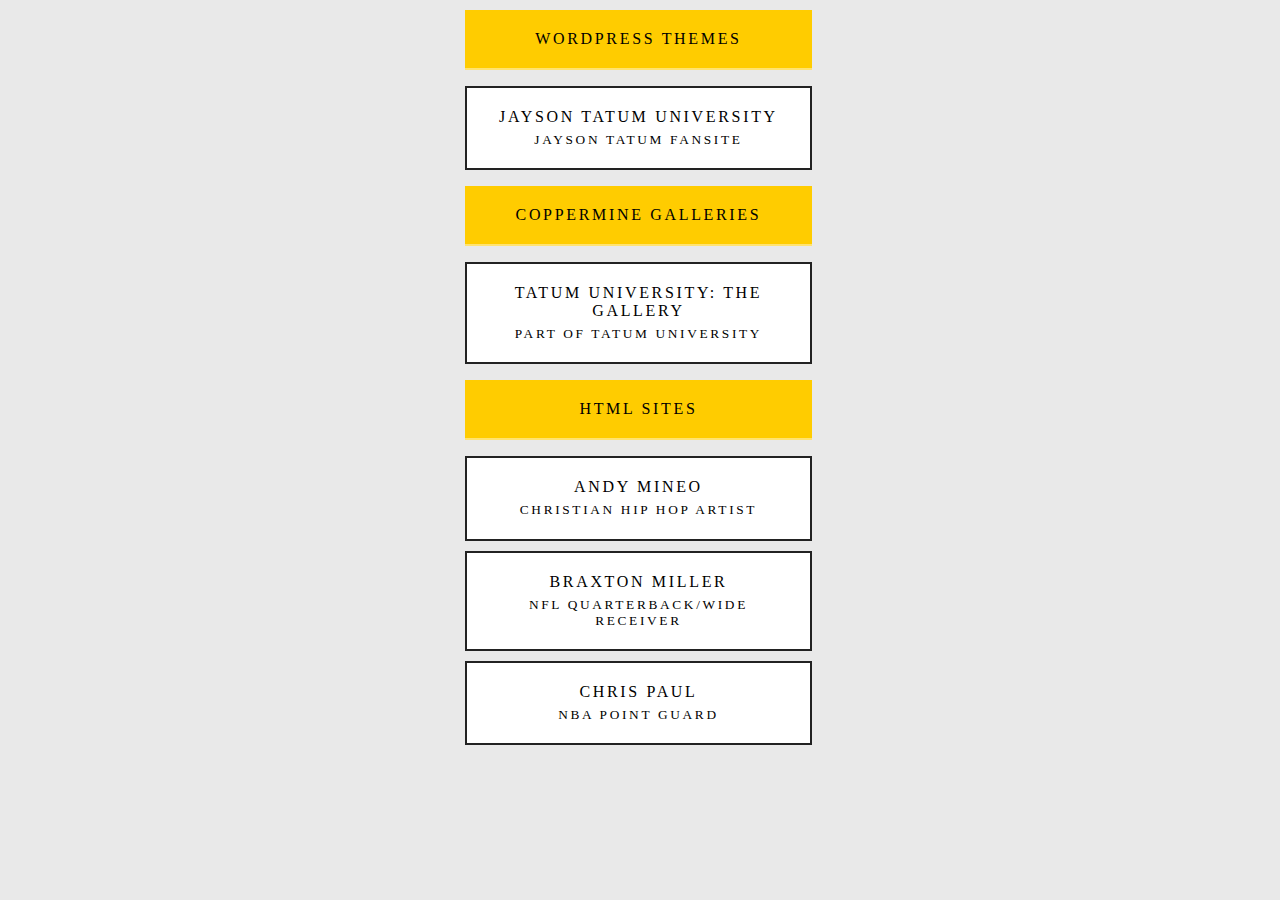
<file: index.html>
<html>
<head>
<meta name="viewport" content="width=device-width, initial-scale=1">
    <link rel="stylesheet" href="style.css" type="text/css" id="stylesheet">
    <meta name="description" content="">
    <meta name="author" content="">

    <title>Wordpress & Coppermine Themes </title>


<style>
body {
	background-color: #e9e9e9;
	margin: 0;
	padding: 0;
	font-family: trebuchet ms;
	color: #777;
	font-size: 14px;
	}
	#body {width: 90%;}
	#bodyul { 
	display: inline-block;}
#body li{
	background-color: #fff;
	text-transform: uppercase;
	letter-spacing: 2pt;	
	color: #000;
	text-align:center;
	padding: 20px;
	list-style-type: none;
	transition: 0.4s;
	border: 2px solid #222;
	margin-bottom: 10px;
	margin-top: 10px;
}

#body li:hover {
	transition:0.4s;
	border-color: #fff;
	background-color: #000;
	color: #fff;
	border: 2px solid #000;
}
#body li:hover a {color: #fff;}	
	
 
 /*TITLES*/
 #title {width: 90%;}
ul#title  {display: inline-block;}
#title li {	background-color: #ffcc00;
	text-transform: uppercase;
	letter-spacing: 2pt;	
	color: #000;
	text-align:center;
	padding: 20px;
	list-style-type: none;
	transition: 0.4s; 
	margin-bottom: 10px;
	border-bottom: 2px solid #ffe371;	
	margin-top: 10px;}
	
#title li:hover {
	transition:0.4s;  
	border-bottom: 2px solid #ffe371; 
}
#title li:hover a {color: #000;transition: 0.4s;text-decoration: none;}	
#title li:hover a:hover {color: #fff;transition: 0.4s;text-decoration: none;}



a, a:link, a:visited, a:active {color: #000; text-decoration: none; transition: 0.4s;}
li a:hover {color: #fff; text-decoration:none;}



</style>

<body>
<table align="center" cellpadding="0" cellspacing="0"><tr><td>

<div id=title>
<ul>
<li>Wordpress Themes</li> 
</ul>
</div>

<div id="body">
<ul><li><a href="http://jayson.hstn.me" target="new">Jayson Tatum University</a><br><sub>Jayson Tatum fansite</sub></li>
</div>

<div id=title>
<ul> 
<li>Coppermine Galleries</li>
</ul>
</div>
<div id="body">
<ul> 
<li><a href="http://jayson.hstn.me/gallery">Tatum University: The Gallery</a><br><sub>Part of Tatum University</sub></li>
</ul>
</div>


<div id=title>
<ul>
<li><a href="#">HTML Sites</a></li></ul></div>
<div id="body"><ul>
<li><a href="https://mbetaio.neocities.org/andymineo/" target="_blank">Andy Mineo</a><br><sub>Christian Hip Hop Artist</sub></li>
<li><a href="http://portfolio2025.neocities.org/braxton" target="_blank">Braxton Miller</a><br><sub>NFL quarterback/wide receiver</li>
<li><a href="https://mbetaio.neocities.org/chrisPaul/exp" target="_blank">Chris Paul</a><br><sub>NBA point guard</sub></li>
</ul>
</div>
</td></tr></table>

</body>
</html>
</file>
<file: style.css>
/*title: crazy love */

body {
	background-color: #e9e9e9;
	margin: 0;
	padding: 0;
	font-family: trebuchet ms;
	color: #777;
	font-size: 14px;
	}
	#body {width: 90%;}
	#bodyul { 
	display: inline-block;}
#body li{
	background-color: #fff;
	text-transform: uppercase;
	letter-spacing: 2pt;	
	color: #000;
	text-align:center;
	padding: 20px;
	list-style-type: none;
	transition: 0.4s;
	border: 2px solid #222;
	margin-bottom: 10px;
	margin-top: 10px;
}

#body li:hover {
	transition:0.4s;
	border-color: #fff;
	background-color: #000;
	color: #fff;
	border: 2px solid #000;
}
#body li:hover a {color: #fff;}	
	
 
 /*TITLES*/
 #title {width: 90%;}
ul#title  {display: inline-block;}
#title li {	background-color: #ffcc00;
	text-transform: uppercase;
	letter-spacing: 2pt;	
	color: #000;
	text-align:center;
	padding: 20px;
	list-style-type: none;
	transition: 0.4s; 
	margin-bottom: 10px;
	border-bottom: 2px solid #ffe371;	
	margin-top: 10px;}
	
#title li:hover {
	transition:0.4s;  
	border-bottom: 2px solid #ffe371; 
}
#title li:hover a {color: #000;transition: 0.4s;text-decoration: none;}	
#title li:hover a:hover {color: #fff;transition: 0.4s;text-decoration: none;}



a, a:link, a:visited, a:active {color: #000; text-decoration: none; transition: 0.4s;}
li a:hover {color: #fff; text-decoration:none;}
</file>
